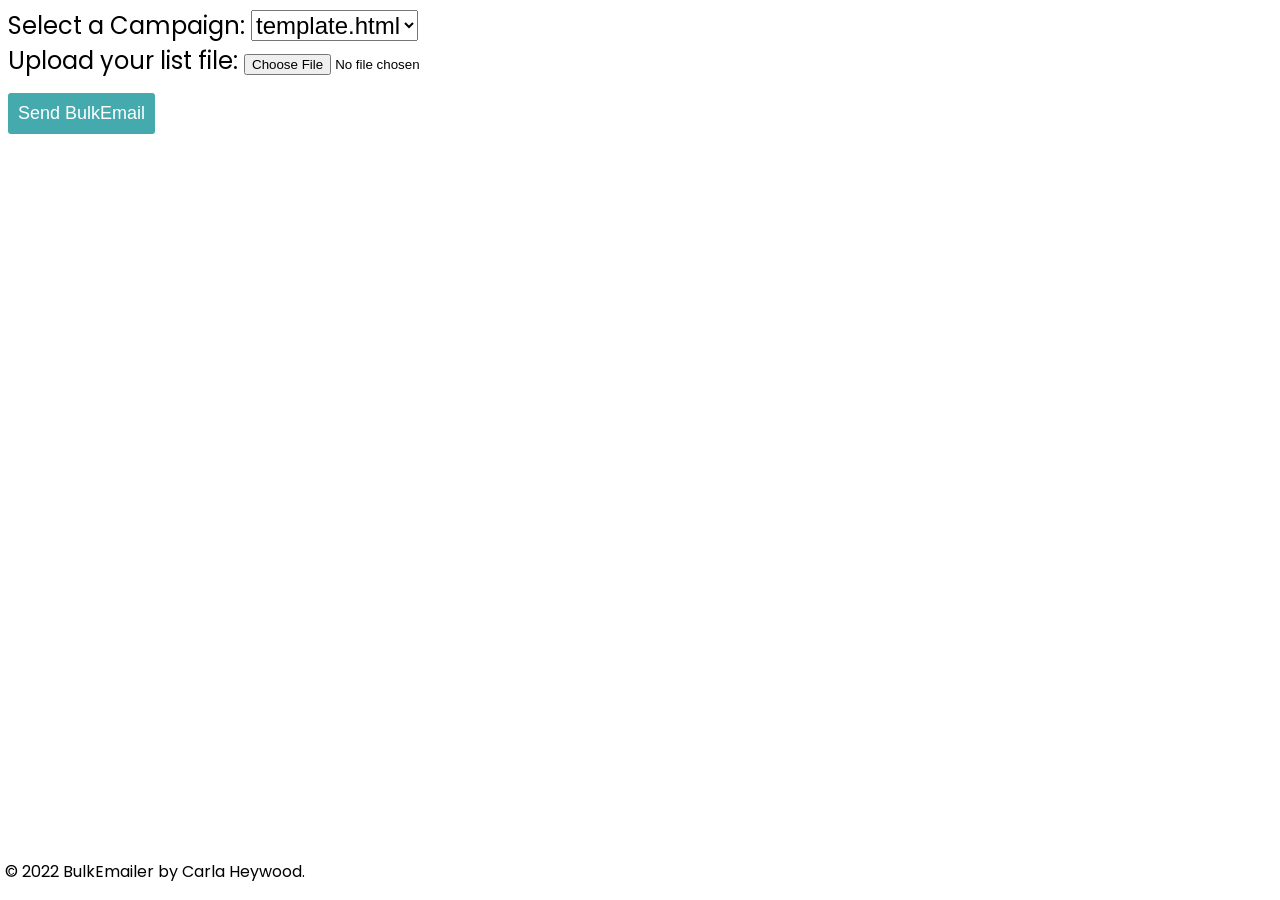
<file: index.html>
<!doctype html>
<html>

  <head>
    <title>BulkEmailer</title>

    <!-- Link Styles -->
    <link type="text/css" media="screen" rel="stylesheet" href="style.css">

    <!-- Fonts -->
    <link rel="preconnect" href="https://fonts.googleapis.com">
    <link rel="preconnect" href="https://fonts.gstatic.com" crossorigin>
    <link href="https://fonts.googleapis.com/css2?family=Poppins&display=swap" rel="stylesheet">
    <link href="https://fonts.googleapis.com/css2?family=Roboto+Mono&display=swap" rel="stylesheet">
  
    <!-- Google Sign In Authentication -->
    <meta name="google-signin-client_id" content="419471981735-cpne6i1s0cr1bs7q72hgcqksjqc8k9el.apps.googleusercontent.com">
  </head>

  <body>
    <!-- Google Sign to get email address -->
    <!-- <div style="margin-bottom:25px;" class="g-signin2" data-onsuccess="onSignIn"></div> -->

    <!-- ------------------------------FORM---------------------------- -->
     <form action="" class="python-email-form" enctype="multipart/form-data">
        <div class="form-group"> <!-- SUBJECT -->
          <label style="font-size:24px;" for="subject">Select a Campaign: </label>
            <select style="font-size:24px;" name="subject" id="subject" placeholder="Subject">
              <option value="template.html">template.html</option>
              <div class="validate"></div>
            </select>
        </div>
        <div class="form-group"> <!-- FILE UPLOAD -->
          <label style="font-size:24px;" for="listFile">Upload your list file: </label>
          <input type="file" name="listFile" id="listFile" placeholder="List File">
          <div class="validate"></div>
        </div>
        <div class="text-center">
          <input style="font-size:18px;" onClick="fileuploader.py" class="sendBulkEmail" type="submit" name="submit" value="Send BulkEmail">
        </div>
        <!-- Send BulkEmail Status -->
        <div class="submitStatus"> 
          <div class="loading">Loading...</div>
          <div class="error-message">Please try again.</div>
          <div class="sent-message">BulkEmail Successful!</div>
        </div>
      </form> <!-- ----------------------------------------------------- -->

      <!-- Copyright -->
      <p style="position: absolute; bottom: 0; left: 5px;">&copy; 2022 BulkEmailer by Carla Heywood.</p>

    <!-- Optional JavaScript -->
    <!-- jQuery first, then Popper.js, then Bootstrap JS -->
    <script src="https://code.jquery.com/jquery-3.2.1.slim.min.js" integrity="sha384-KJ3o2DKtIkvYIK3UENzmM7KCkRr/rE9/Qpg6aAZGJwFDMVNA/GpGFF93hXpG5KkN" crossorigin="anonymous"></script>
    <script src="https://cdnjs.cloudflare.com/ajax/libs/popper.js/1.12.9/umd/popper.min.js" integrity="sha384-ApNbgh9B+Y1QKtv3Rn7W3mgPxhU9K/ScQsAP7hUibX39j7fakFPskvXusvfa0b4Q" crossorigin="anonymous"></script>
    <script src="/bootstrap/js/bootstrap.min.js"></script>
    
    <!-- Link Main JS File -->
    <script src="signIn.js"></script>
    <script src="fileuploader.py"></script>
    <!-- <script src="validate.js"></script> -->

    <!-- Google Sign In -->
    <script src="https://apis.google.com/js/platform.js" async defer></script>
    <script src="https://apis.google.com/js/platform.js?onload=renderButton" async defer></script>
  </body>
</html>
</file>
<file: style.css>
body, html {
    font-family: 'Poppins', sans-serif; 
    /* font-family: 'Roboto Mono', monospace; */
}
.loading, .error-message, .sent-message {
    display:none;
    margin-top:15px;
    border-radius: 3px;
    padding:10px; 
    animation: fadein 5s;
}
.loading{
    background-color: grey;
    color: black;
}
.error-message{
    background-color: #a13535;
    color: white;
}
.sent-message{
    background-color: #218221;
    color: white;
}
.sendBulkEmail{ 
    margin-top: 15px;
    border: 0;
    border-radius: 3px;
    padding: 10px;
    background-color: #44aaad;
    color:white;
}
.sendBulkEmail:hover {
    cursor: pointer;
    background-color: #296769;
}
</file>
